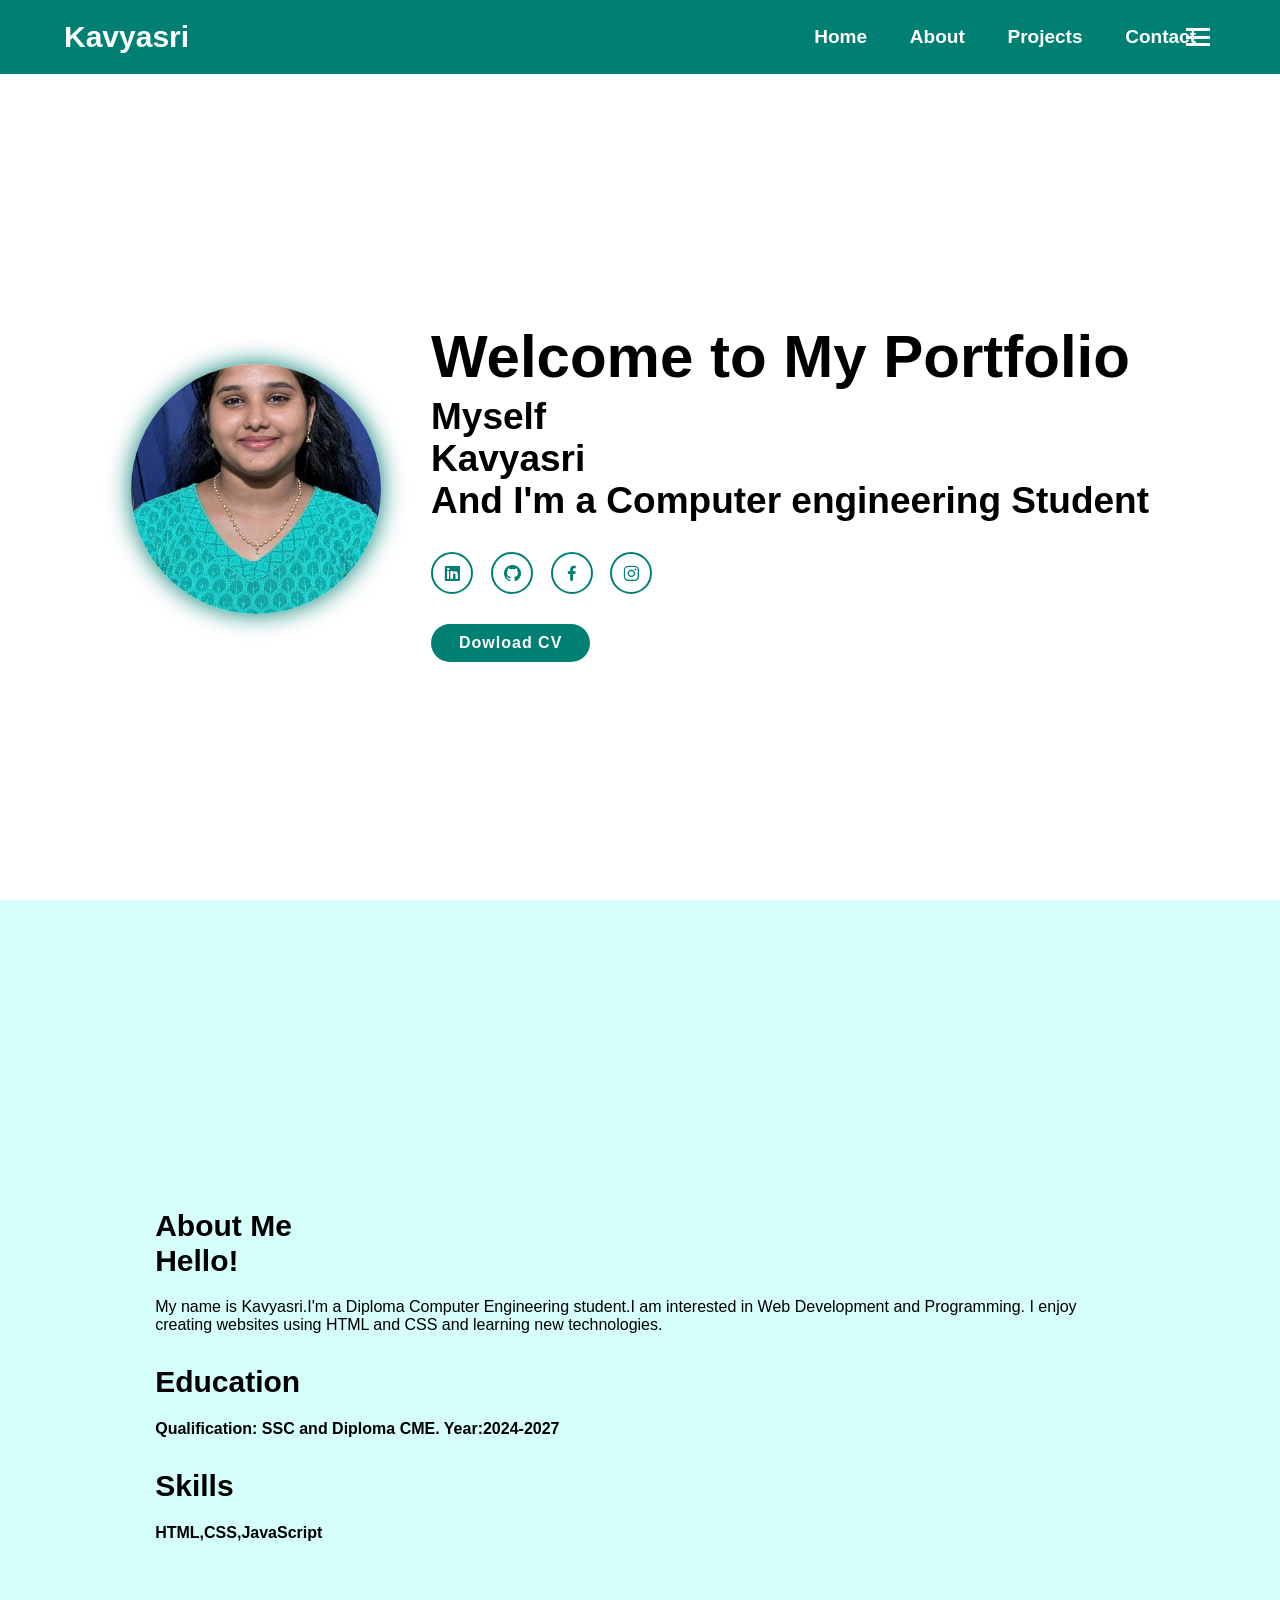
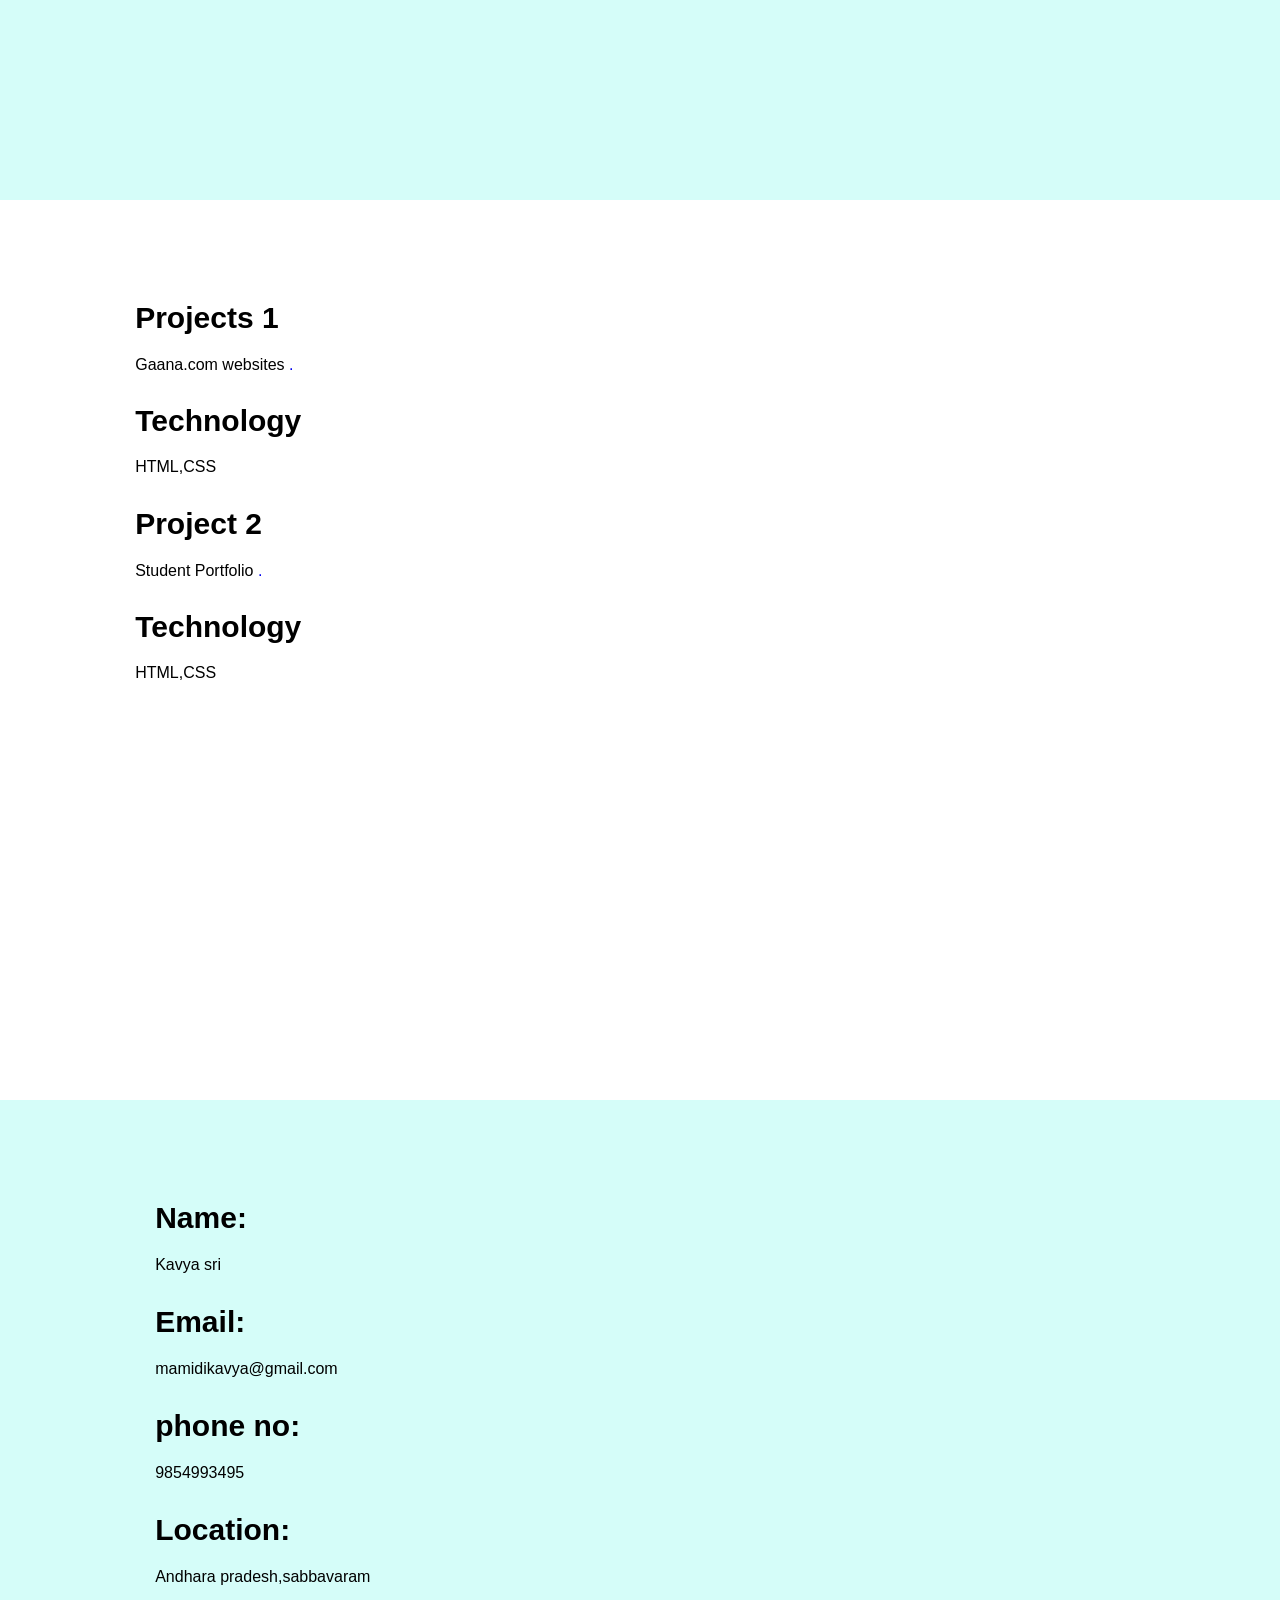
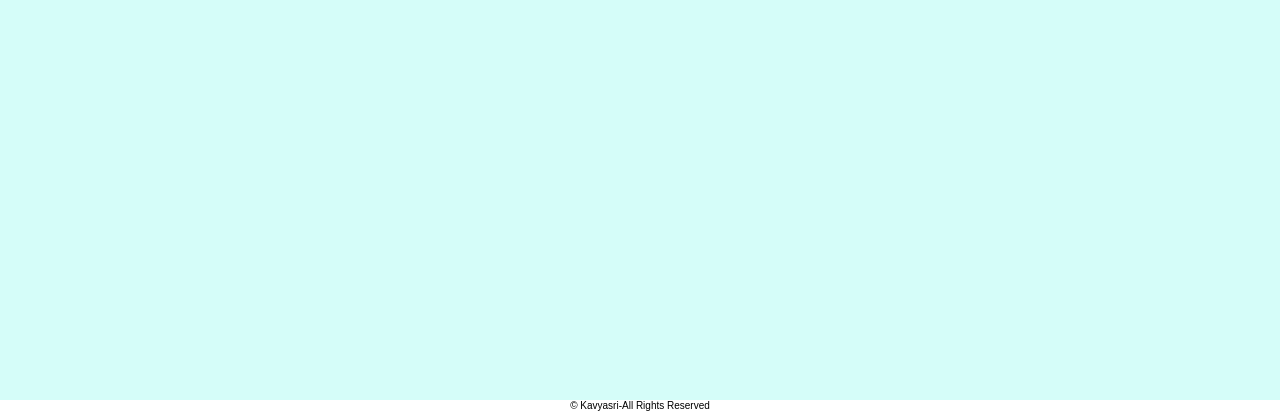
<file: index.html>
<!DOCTYPE html>
<html lang="en">
<head>
    <meta charset="UTF-8">
    <meta name="viewport" content="width=device-width, initial-scale=1.0">
    <link href='https://unpkg.com/boxicons@2.1.4/css/boxicons.min.css' rel='stylesheet'>
    <link rel="stylesheet" href="style.css">
    <title>Kavyasri-Portfolio</title>
</head>
<body>
  <!-- Header Section code --> 
 <header class="header">
    <a href="#home" class="logo"> Kavyasri</a>

    <i class='bx bx-menu' id="menu-icon"></i>
    

    
    <nav class="navbar">
        <a href="#home">Home</a>
        <a href="#about">About</a>
        
        <a href="#projects">Projects</a>
        <a href="#contact">Contact</a>
    </nav>
 </header>   

  <!--Home Section Code-->
  
  <section class="home" id="home">
    <div class="home-img">
        <img src="profile.jpg.jpeg" alt="profile image">
    </div>

    <div class="home-content">
      <h3>Welcome to My Portfolio</h3>
      <h5>Myself</h5>
      <h5>Kavyasri</h5>
      <h5>And I'm a <span class="multiple-text">Computer engineering
         Student</span></h5>
         <div class="social-media">
<a href="#"><i class='bx bxl-linkedin-square'></i></a>
         <a href="#"><i class='bx bxl-github'></i></a>
         <a href="#"><i class='bx bxl-facebook'></i></a>
         <a href="#"><i class='bx bxl-instagram'></i></a>

         </div>
         <a href="#" class="btn">Dowload CV</a>
         

    </div>
  </section>

  <!-- About Section Code -->

  <section class="about" id="about">
    <div class="about-content">
      <h2 class="heading">About <span>Me</span></h2>
      <h3>Hello!</h3>
      <p>My name is Kavyasri.I'm a Diploma Computer Engineering 
        student.I am interested in Web Development and Programming.
        I enjoy creating websites using HTML and CSS and learning
        new technologies.
      </p>
      
      <h2 class="heading">Education </h2>
      <h3>
        <p> Qualification: SSC and Diploma CME.
          Year:2024-2027

        </p>
        
      </h3>
      <h2 class="heading">Skills</h2>
      <h3>
        <p>
          HTML,CSS,JavaScript
        </p>
      </h3>
    </div>
  </section>
  <!-- Projects Section Code -->

  <section class="projects" id="projects">
    <div class="Project-content">
      <h3 class="heading">  Projects 1</h3>
      <p> Gaana.com websites
        <a href="file:///C:/Users/pavan/Desktop/project.html">.</a>


      </p>
      <h5 class="heading">Technology</h5>
      <p>HTML,CSS</p>
      <h3 class="heading"> Project 2</h3>
      <p>Student Portfolio
        <a href="https://mamidikavya11.github.io/portfolio/">.</a>
      </p>
      <h5 class="heading">Technology</h5>
      <p>HTML,CSS</p>

    </div>
  </section>
  <!-- Contact Section Code -->

  <section class="Contact" id="contact">
    <div class="Contact-content">
      <h5 class="heading">Name:</h5>
      <p>Kavya sri</p>
      <h5 class="heading">Email:</h5>
      <p>mamidikavya@gmail.com</p>
      <h5 class="heading">phone no:</h5>
      <p>9854993495</p>
      <h5 class="heading">Location:</h5>
      <p> Andhara pradesh,sabbavaram</p>
    </div>
  </section>
  <footer class="footer">
  <center>
<p class="copyright">
  &copy; Kavyasri-All Rights Reserved
</p>
  </center>

    
  </footer>

  <script src="script.js"></script>
    
</body>
</html>
</file>
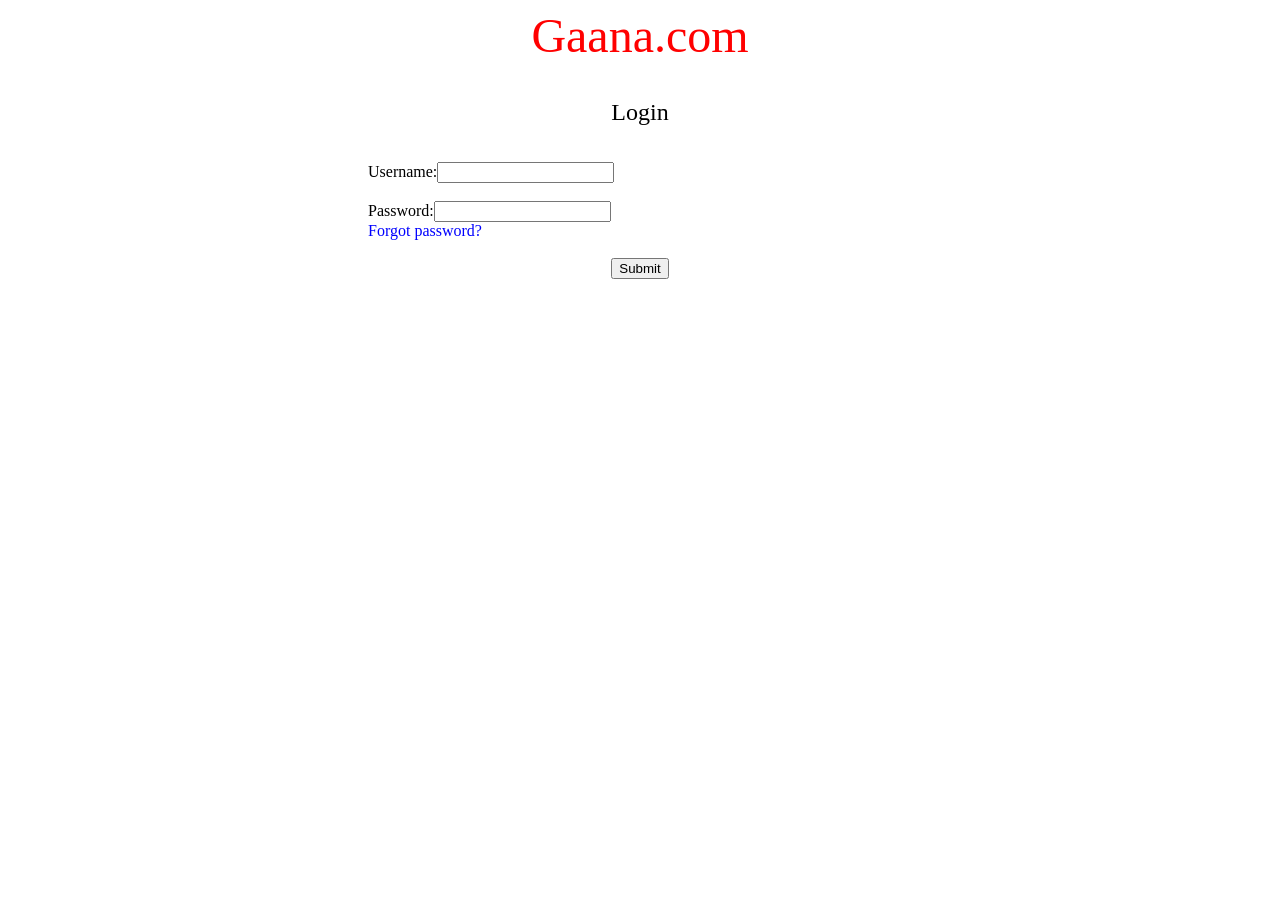
<file: project.html>
<!DOCTYPE html>
<html lang="en">
<head>
    <meta charset="UTF-8">
    <meta name="viewport" content="width=device-width, initial-scale=1.0">
    <title>Document</title>
</head>
<body>
    <center>
        <font size="7" color="red"> Gaana.com</font>
        <br><br><br>
        <font size="5" color="black"> Login </font>

    </center>
    <br><br>
    

    <form action=""></form>
    &nbsp;&nbsp;&nbsp;&nbsp;&nbsp;&nbsp;&nbsp;&nbsp;&nbsp;&nbsp;&nbsp;&nbsp;&nbsp;&nbsp;
    &nbsp;&nbsp;&nbsp;&nbsp;&nbsp;&nbsp;&nbsp;&nbsp;&nbsp;&nbsp;&nbsp;&nbsp;&nbsp;&nbsp;
    &nbsp;&nbsp;&nbsp;&nbsp;&nbsp;&nbsp;&nbsp;&nbsp;&nbsp;&nbsp;&nbsp;&nbsp;&nbsp;&nbsp;
    &nbsp;&nbsp;&nbsp;&nbsp;&nbsp;&nbsp;&nbsp;&nbsp;&nbsp;&nbsp;&nbsp;&nbsp;&nbsp;&nbsp;
     &nbsp;&nbsp;&nbsp;&nbsp;&nbsp;&nbsp;&nbsp;&nbsp;&nbsp;&nbsp;&nbsp;&nbsp;&nbsp;&nbsp;
    &nbsp;&nbsp;&nbsp;&nbsp;&nbsp;&nbsp;&nbsp;&nbsp;&nbsp;&nbsp;&nbsp;&nbsp;&nbsp;&nbsp;
    
    Username:<input type="Username">
    <br><br>
    &nbsp;&nbsp;&nbsp;&nbsp;&nbsp;&nbsp;&nbsp;&nbsp;&nbsp;&nbsp;&nbsp;&nbsp;&nbsp;&nbsp;
    &nbsp;&nbsp;&nbsp;&nbsp;&nbsp;&nbsp;&nbsp;&nbsp;&nbsp;&nbsp;&nbsp;&nbsp;&nbsp;&nbsp;
    &nbsp;&nbsp;&nbsp;&nbsp;&nbsp;&nbsp;&nbsp;&nbsp;&nbsp;&nbsp;&nbsp;&nbsp;&nbsp;&nbsp;
    &nbsp;&nbsp;&nbsp;&nbsp;&nbsp;&nbsp;&nbsp;&nbsp;&nbsp;&nbsp;&nbsp;&nbsp;&nbsp;&nbsp;
     &nbsp;&nbsp;&nbsp;&nbsp;&nbsp;&nbsp;&nbsp;&nbsp;&nbsp;&nbsp;&nbsp;&nbsp;&nbsp;&nbsp;
    &nbsp;&nbsp;&nbsp;&nbsp;&nbsp;&nbsp;&nbsp;&nbsp;&nbsp;&nbsp;&nbsp;&nbsp;&nbsp;&nbsp;
    Password:<input type="Password">
    <br>
    &nbsp;&nbsp;&nbsp;&nbsp;&nbsp;&nbsp;&nbsp;&nbsp;&nbsp;&nbsp;&nbsp;&nbsp;&nbsp;&nbsp;
    &nbsp;&nbsp;&nbsp;&nbsp;&nbsp;&nbsp;&nbsp;&nbsp;&nbsp;&nbsp;&nbsp;&nbsp;&nbsp;&nbsp;
    &nbsp;&nbsp;&nbsp;&nbsp;&nbsp;&nbsp;&nbsp;&nbsp;&nbsp;&nbsp;&nbsp;&nbsp;&nbsp;&nbsp;
    &nbsp;&nbsp;&nbsp;&nbsp;&nbsp;&nbsp;&nbsp;&nbsp;&nbsp;&nbsp;&nbsp;&nbsp;&nbsp;&nbsp;
     &nbsp;&nbsp;&nbsp;&nbsp;&nbsp;&nbsp;&nbsp;&nbsp;&nbsp;&nbsp;&nbsp;&nbsp;&nbsp;&nbsp;
    &nbsp;&nbsp;&nbsp;&nbsp;&nbsp;&nbsp;&nbsp;&nbsp;&nbsp;&nbsp;&nbsp;&nbsp;&nbsp;&nbsp;

    <font size="3" color="blue"> Forgot password?</font>
    <br>
    &nbsp;&nbsp;&nbsp;&nbsp;&nbsp;&nbsp;&nbsp;&nbsp;&nbsp;&nbsp;&nbsp;&nbsp;&nbsp;&nbsp;
    &nbsp;&nbsp;&nbsp;&nbsp;&nbsp;&nbsp;&nbsp;&nbsp;&nbsp;&nbsp;&nbsp;&nbsp;&nbsp;&nbsp;
    &nbsp;&nbsp;&nbsp;&nbsp;&nbsp;&nbsp;&nbsp;&nbsp;&nbsp;&nbsp;&nbsp;&nbsp;&nbsp;&nbsp;
    &nbsp;&nbsp;&nbsp;&nbsp;&nbsp;&nbsp;&nbsp;&nbsp;&nbsp;&nbsp;&nbsp;&nbsp;&nbsp;&nbsp;
     &nbsp;&nbsp;&nbsp;&nbsp;&nbsp;&nbsp;&nbsp;&nbsp;&nbsp;&nbsp;&nbsp;&nbsp;&nbsp;&nbsp;
    &nbsp;&nbsp;&nbsp;&nbsp;&nbsp;&nbsp;&nbsp;&nbsp;&nbsp;&nbsp;&nbsp;&nbsp;&nbsp;&nbsp;
    
        
    <center>
        <a href="file:///C:/Users/pavan/Desktop/Submit.html">
<button>Submit</button>
        </a>
         
    </center>
       
    
    
    
</body>
</html>
</file>
<file: style.css>
* {
    margin: 0;
    padding: 0;
    box-sizing: border-box;
    text-decoration: none;
    border: none;
    outline: none;
    scroll-behavior: smooth;
    font-family: -apple-system, sans-serif;
}



:root{
    --bg-color: #fff;
    --snd-bg-color: #d5fdf9;
    --text-color: #000;
    --main-color: #007f73;

}

html{
    font-size: 62.5%;
    overflow-x: hidden;

}

body{
    background: var(--bg-color);
    color: var(--text-color);
}
section{
    min-height: 100vh;
    padding: 10rem 9% 2rem;

}

/* Header Section Code */

.header{
    position: fixed;
    width: 100%;
    top: 0;
    right: 0;
    z-index: 1000;
display: flex;
align-items: center;
justify-content: space-between;
padding: 2rem 5%;
background: var(--main-color);
backdrop-filter: blur(10px);
transition: all 0.5s ease;
}

.logo{
    font-size: 3rem;
    color: var(--bg-color);
    font-weight: 700;
    cursor: pointer;
    transition: 0.3s ease;

}

.logo:hover {
    transform: scale(1.05);
}



.navbar a {
    font-size: 1.9rem;
    color: var(--bg-color);
    margin: 2rem;
    font-weight: 700;
    transition: 0.3s ease;
    
    
}
.navbar a:hover,
.navbar a.active {
    color: var(--text-color);
    

}

#menu-icon {
    position: absolute;
    right: 5%;
    font-size: 3.6rem;
    color: var(--bg-color);
    cursor: pointer;
    display: block;
}


/* Home Section Code */

.home {
    display: flex;
    justify-content: center;
    align-items: center;

}

.home-img img {
    width: 250px;
    height: 250px;
    border-radius: 50%;
    object-fit: cover;
    box-shadow: 0 0 25px var(--main-color);
    cursor: pointer;
    animation: floatImage 4s ease-in-out infinite;
    transition: 0.4s ease;
}


.home-img img:hover {
    box-shadow: 0 0 25px var(--main-color),
                0 0 35px var(--main-color),
                0 0 45px var(--main-color);
}


.home-content {
    margin-left: 5rem;
}


.home-content h5 {
    font-size: 3.7rem;
    font-weight: 700;
}


.home-content h3 {
     font-size: 6rem;
     font-weight: 700;
     line-height: 1.3;
}

.social-media a {
    display: inline-flex;
    justify-content: center;
    align-items: center;
    width: 42px;
    height: 42px;
    background: transparent;
    border: 0.2rem solid var(--main-color);
    border-radius: 50%;
    font-size: 2rem;
    color: var(--main-color);
    margin: 3rem 1.5rem 3rem 0;
    transition: 0.3s ease;
}

.social-media a:hover {

    transform: scale(1,2) translateY(-10px);
    background-color: var(--main-color);
    color: var(--bg-color);
    box-shadow: 0 0 25px var(--main-color);
}

.btn {
    display: inline-flex;
    padding: 1rem 2.8rem;
    background: var(--main-color);
    border-radius: 4rem;
    box-shadow: none;
    font-size: 1.6rem;
    color: var(--bg-color);
    letter-spacing: 0.1rem;
    font-weight: 600;
    transition: 0.3s ease;
}


.btn:hover {
    box-shadow: 0 0;
}




/* About Section Code  */
.about {
    display: flex;
    align-items: center;
    justify-content: center;
    gap: 2rem;
    background: var(--snd-bg-color);
}


.heading
{
    font-size: 6rem;
    text-align: left;
}

.about-content {
    padding: 0 4rem;
}

.about-content h2 {
    text-align: left;
    line-height: 1.2;
}

.about-content h3 {
    font-size: 3rem;
}

.about-content p {
    font-size: 1.6rem;
    margin: 2rem 0 3rem;
}

/* Projects Section Code */
.projects {
    display: flex;
    align-items: left;
    justify-content: left;
    gap: 2rem;
    background: var(--bg-color);
    min-height: 100vh;
}


.heading {
    font-size: 5rem;
    text-align: left;
}

.Project-content {
    padding: 0 2rem;
}

.Project-content h3 {
    text-align: left;
    line-height: 1.2;
}

.Project-content h5 {
    font-size: 3rem;
}

.Project-content p {
    font-size: 1.6rem;
    margin: 2rem 0 3rem;
}

/* Contact Section Code */
.Contact {
    display: flex;
    align-items: left;
    justify-content: left;
    gap: 2rem;
    background: var(--snd-bg-color);

}


.heading {
    font-size: 3rem;
    text-align: left;
}

.Contact-content {
    padding: 0 4rem;
}

.Contact-content h5 {
    text-align: left;
    line-height: 1.2;
}

.Contact-content p {
    font-size: 1.6rem;
    margin: 2rem 0 3rem;
}
/* Responsive Design Code */

 @media (max-width: 1200px){

html {
        font-size: 55%;
    }
}
    @media (max-width: 991px) {
        .header {
            padding: 2rem 3%;

        }

        section {
            padding: 10rem  3%;
        }

.Contact form .input-box input {
    width: 100%;
}
.footer {
    padding: 2rem 3%;
}

    }

     @media (max-width: 991px) {


        #menu-icon{
            display: block;

        }
        .navbar{
            position: absolute;
            top: 100%;
            right: -100%;
            width: 255px;
            min-height: 100vh;
            display: flex;
            flex-direction: column;
            background: var(--main-color);
            transition: all 0.5s ease;
            backdrop-filter: blur(10px);

        }
        .navbar a{
            display: block;
            padding: 17px;
            font-size: 22px;
        }


        .navbar.active{
            right: 0;
        }

        .home{
            flex-direction: column;

        }
        .home-content h3 {
            font-size: 5rem;
        }
        .home-content h5 {
            font-size: 2.6rem;
        }
        .home-content{
            order: 2;
            margin-left: 1rem;
        }
        .home-img img {
            width: 70vw;
            margin-top: 4rem;
        }

        .about{
            flex-direction: column-reverse;
        }

     }
      @media (max-width: 617px) {
            .home-img img {
                width: 70vw;
                margin-top: 8rem;
            }
         } 
@media (max-width: 617px) {

    html {
        font-size: 50%;
        
    }

}
</file>
